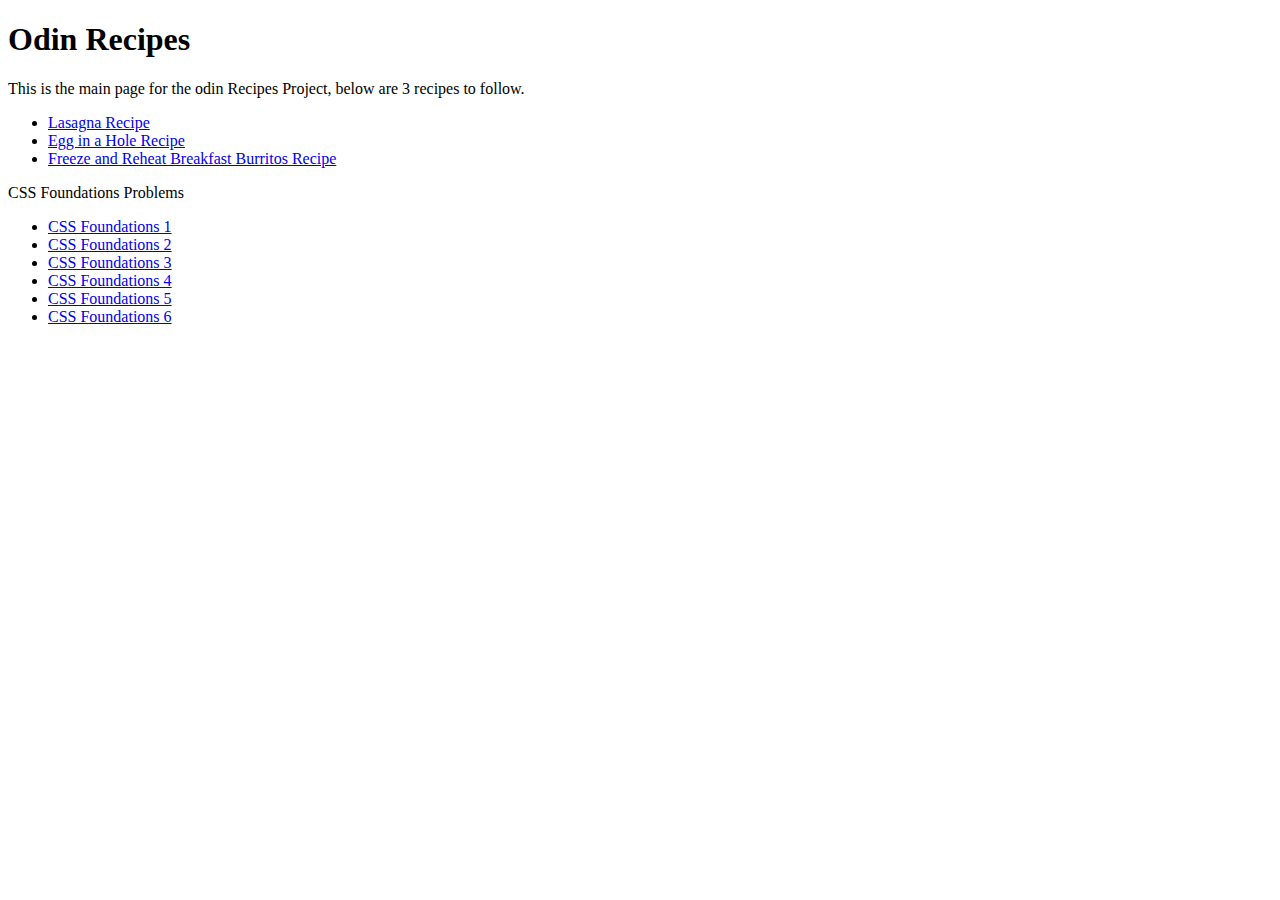
<file: index.html>
<!DOCTYPE html>

<html lang="en">
  <head>
    <meta charset="UTF-8">
    <title>My First Webpage</title>
  </head>
  <body>
    <h1>Odin Recipes</h1>
    <p>This is the main page for the odin Recipes Project, below are 3 recipes to follow.</p>
    <ul>
        <li>
            <a href="./recipes/lasagna.html">Lasagna Recipe</a>
        </li>
        <li>
            <a href="./recipes/Egg-in-a-hole.html">Egg in a Hole Recipe</a>
        </li>
        <li>
            <a href="./recipes/breakfast-burritos.html">Freeze and Reheat Breakfast Burritos Recipe</a>
        </li>
    </ul>
    
    <p>CSS Foundations Problems
    </p>
    <ul>
      <li>
          <a href="CSS-Foundations-1.html">CSS Foundations 1</a>
      </li>
      <li>
        <a href="CSS-Foundations-2.html">CSS Foundations 2</a>
      </li>
      <li>
        <a href="CSS-Foundations-3.html">CSS Foundations 3</a>
      </li>
      <li>
        <a href="CSS-Foundations-4.html">CSS Foundations 4</a>
      </li>
      <li>
        <a href="CSS-Foundations-5.html">CSS Foundations 5</a>
      </li>
      <li>
        <a href="./CSS-Foundations-6/CSS-Foundations-6.html">CSS Foundations 6</a>
      </li>
  </ul>
  </body>
</html>
</file>
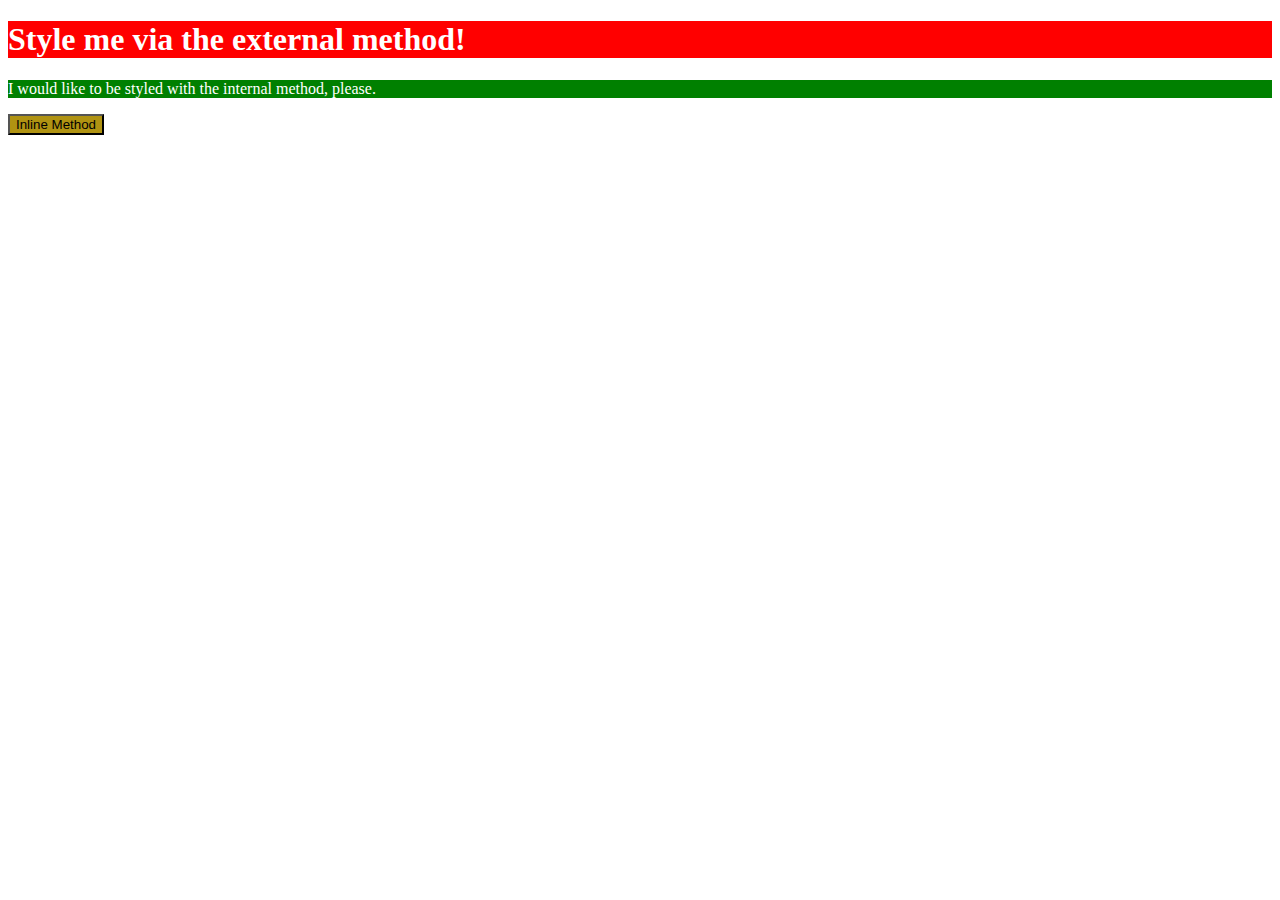
<file: CSS-Foundations-1.html>
<!DOCTYPE html>

<html lang="en">
  <head>
    <link rel="stylesheet" href="styles.css">
    <style>
        #internal {
            background-color: green;
            color: white;
        }
    </style>
    <meta charset="UTF-8">
    <title>Foundations 1</title>
  </head>
  <body>
    <h1 id="external">Style me via the external method!</h1>
    <p id="internal">I would like to be styled with the internal method, please.</p>
    <button style="background-color: rgb(176, 147, 18);">Inline Method</button>
  </body>
</html>
</file>
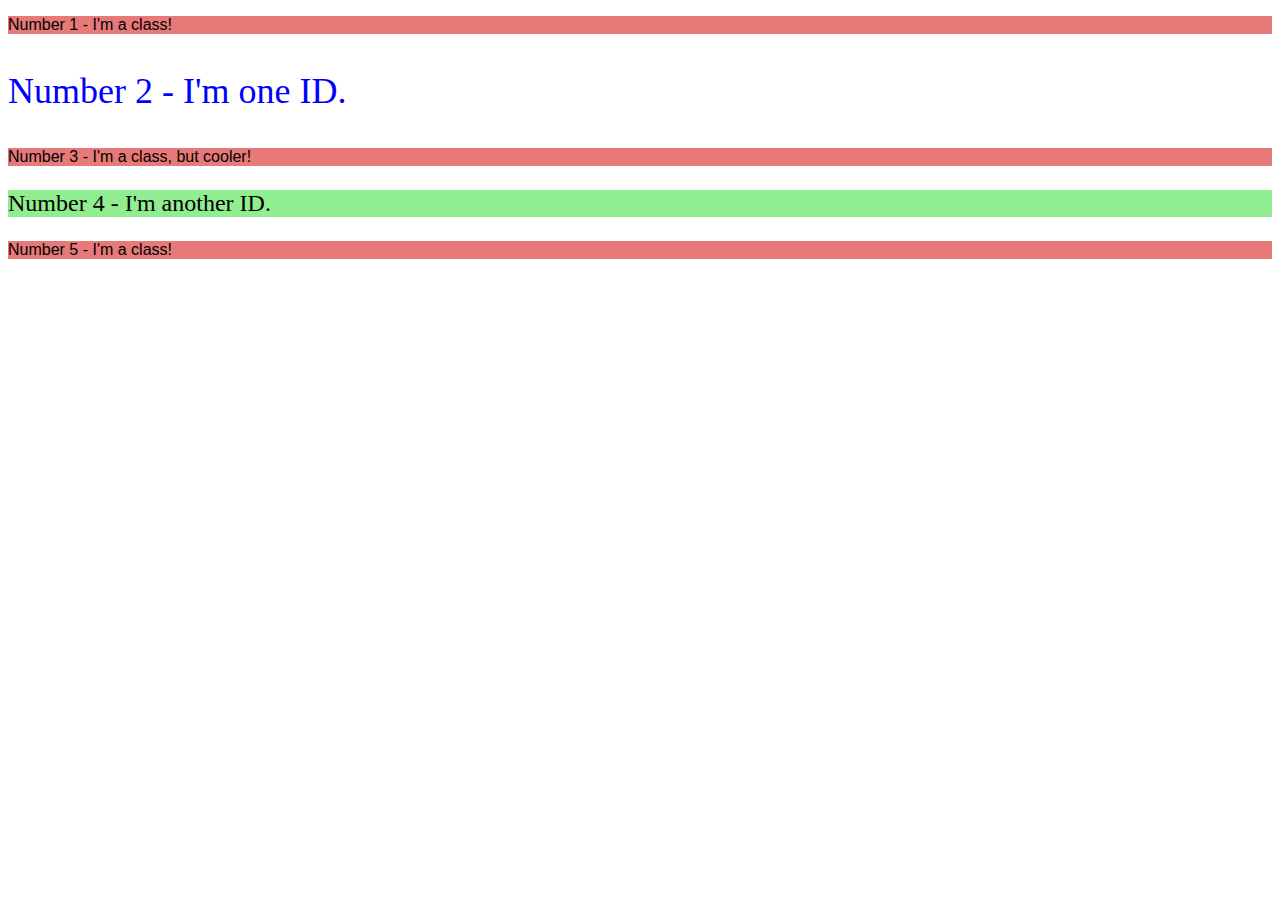
<file: CSS-Foundations-2.html>
<!DOCTYPE html>

<html lang="en">
  <head>
    <link rel="stylesheet" href="styles.css">
    <style>

    </style>
    <meta charset="UTF-8">
    <title>Foundations 2</title>
  </head>
  <body>
    <p class="CSS2Class">Number 1 - I'm a class!</p>
    <p id="CSS2Num2">Number 2 - I'm one ID.</p>
    <p class="CSS2Class" id="CSS2num3">Number 3 - I'm a class, but cooler!</p>
    <p id="CSS2Num4">Number 4 - I'm another ID.</p>
    <p class="CSS2Class">Number 5 - I'm a class!</p>
  </body>
</html>
</file>
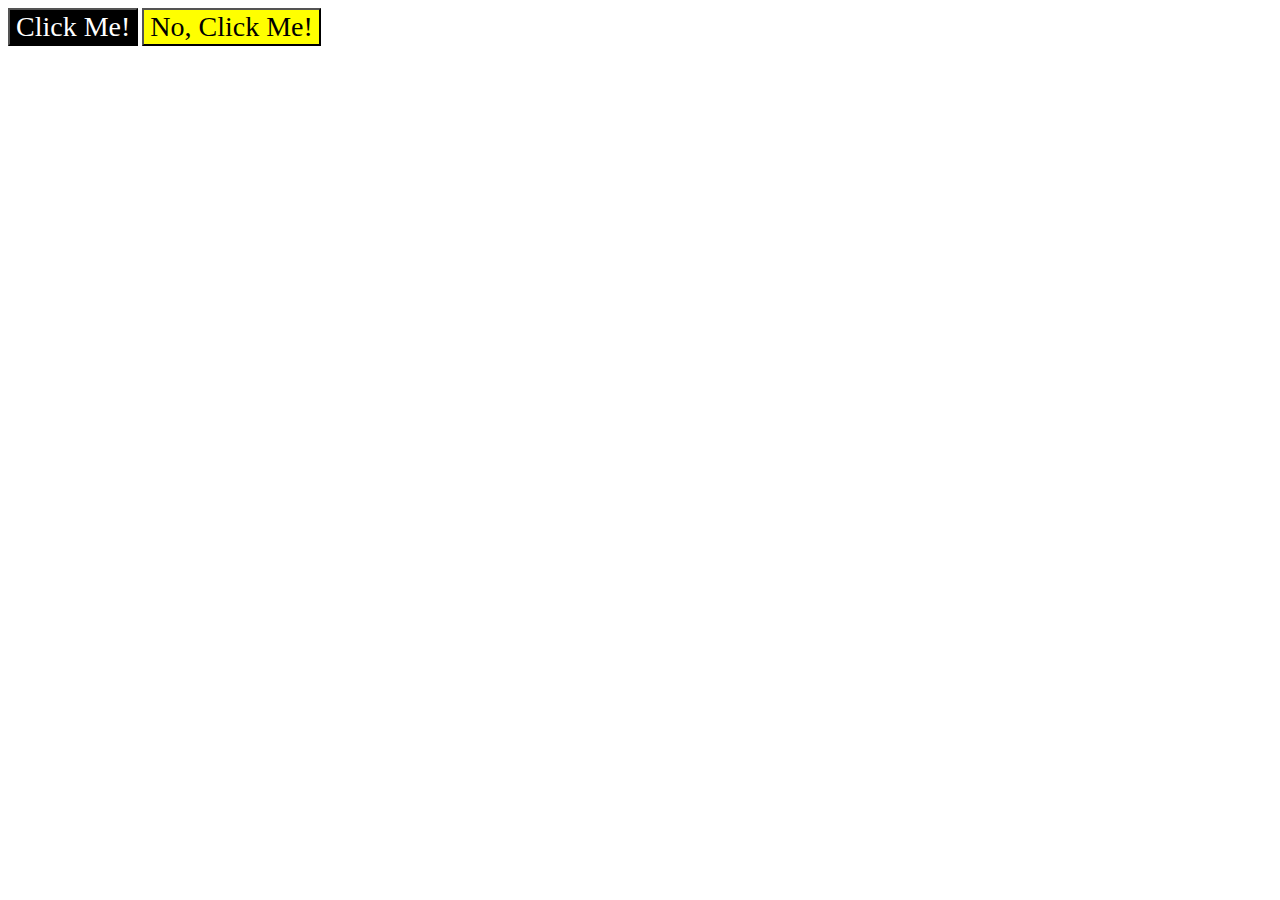
<file: CSS-Foundations-3.html>
<!DOCTYPE html>

<html lang="en">
  <head>
    <link rel="stylesheet" href="styles.css">
    <style>

    </style>
    <meta charset="UTF-8">
    <title>Foundations 2</title>
  </head>
  <body>
    <row>
        <button class="CSS3B1">Click Me!</button>
        <button class="CSS3B2">No, Click Me!</button>
    </row>
  </body>
</html>
</file>
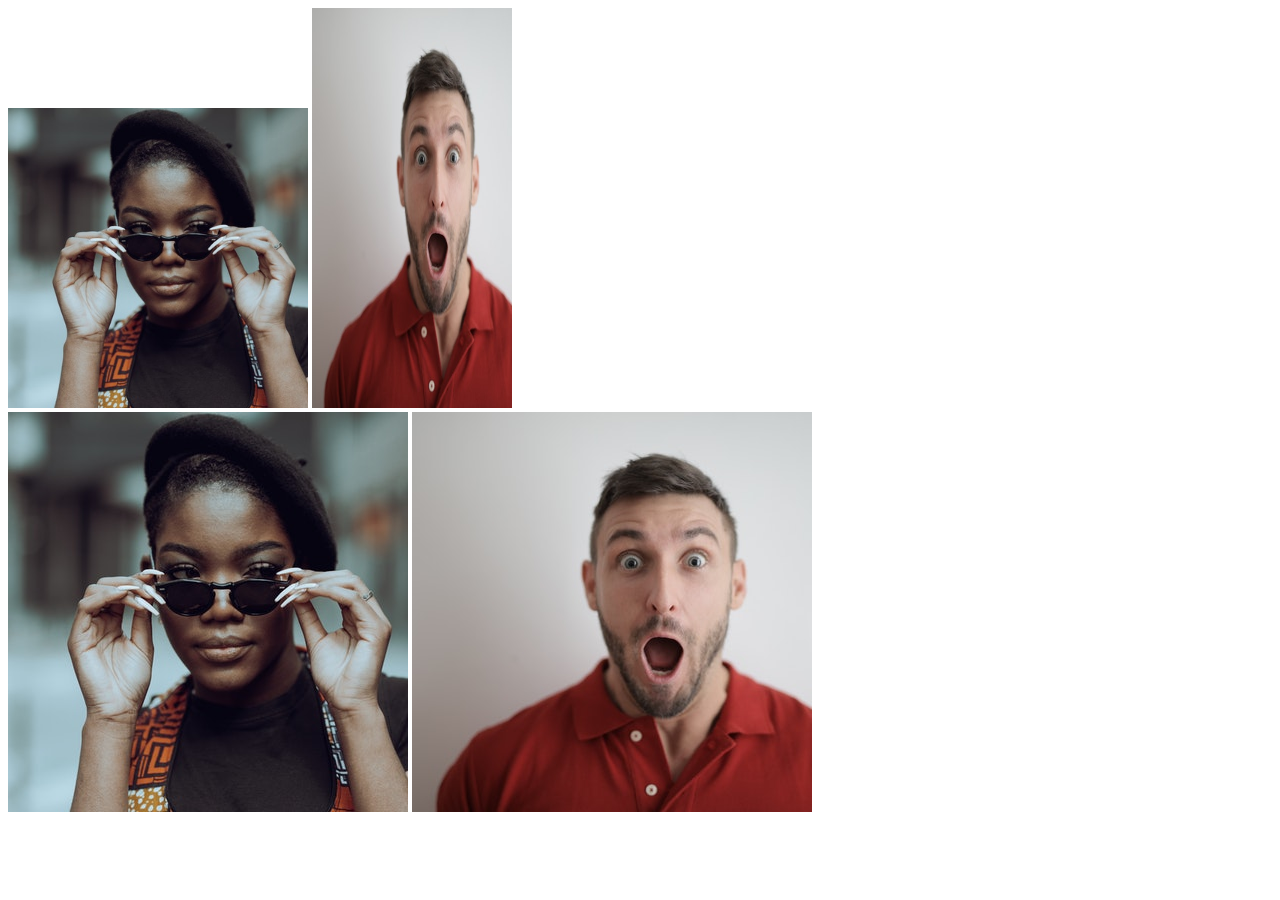
<file: CSS-Foundations-4.html>
<!DOCTYPE html>
<html lang="en">
  <head>
    <meta charset="UTF-8">
    <meta http-equiv="X-UA-Compatible" content="IE=edge">
    <meta name="viewport" content="width=device-width, initial-scale=1.0">
    <title>Chaining Selectors</title>
    <link rel="stylesheet" href="styles.css">
  </head>
  <body>
    <!-- Use the classes BELOW this line -->
    <div>
      <img class="avatar proportioned" src="./pexels-katho-mutodo-8434791.jpg" alt="Woman with glasses">
      <img class="avatar distorted" src="./pexels-andrea-piacquadio-3777931.jpg" alt="Man with surprised expression">
    </div>
    <!-- Use the classes ABOVE this line -->
    <div>
      <img class="original proportioned" src="./pexels-katho-mutodo-8434791.jpg" alt="Woman with glasses">
      <img class="original distorted" src="./pexels-andrea-piacquadio-3777931.jpg" alt="Man with surprised expression">
    </div>
  </body>
</html>
</file>
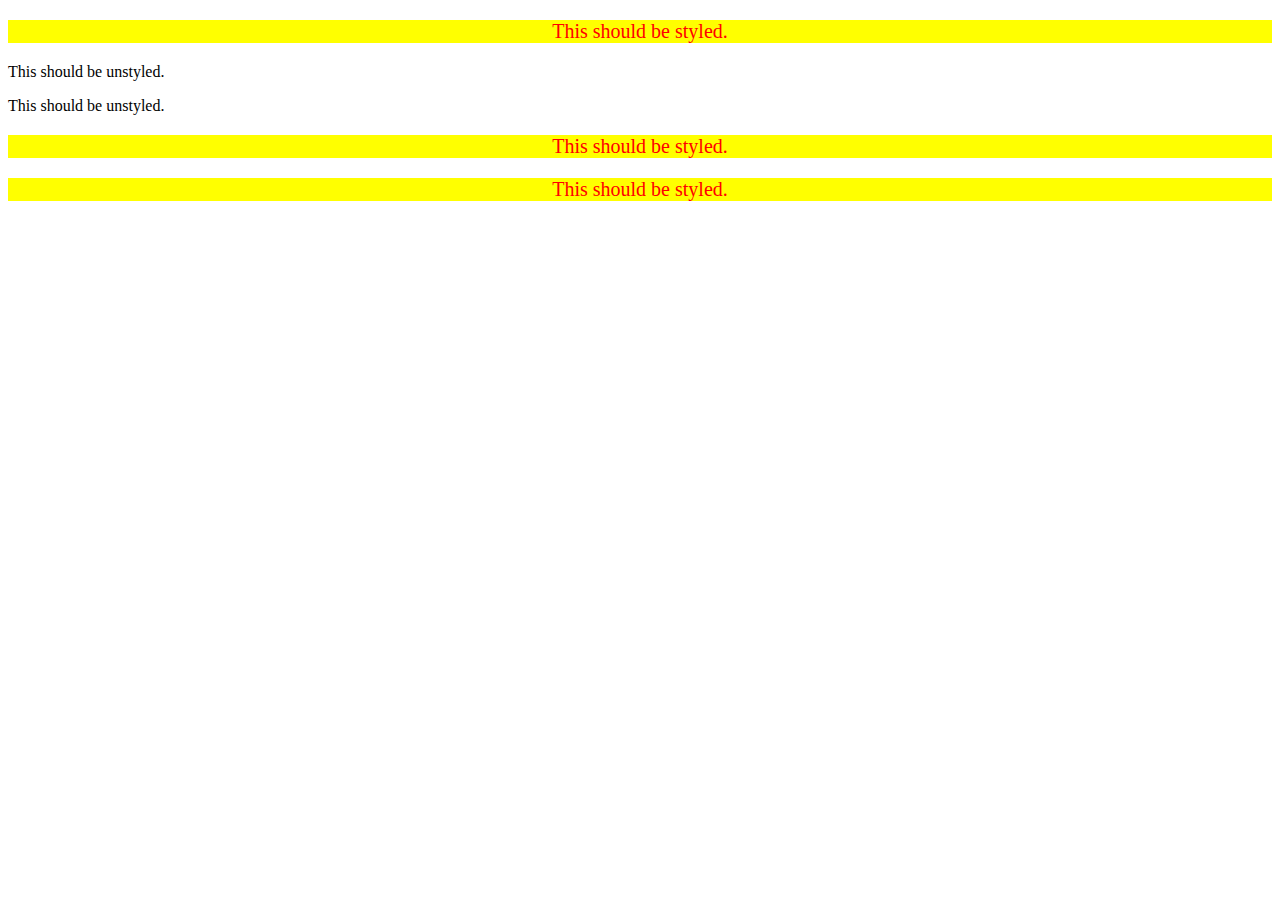
<file: CSS-Foundations-5.html>
<!DOCTYPE html>
<html lang="en">
  <head>
    <meta charset="UTF-8">
    <meta http-equiv="X-UA-Compatible" content="IE=edge">
    <meta name="viewport" content="width=device-width, initial-scale=1.0">
    <title>Descendant Combinator</title>
    <link rel="stylesheet" href="styles.css">
  </head>
  <body>
    <div class="container">
      <p class="text">This should be styled.</p>
    </div>
    <p class="text">This should be unstyled.</p>
    <p class="text">This should be unstyled.</p>
    <div class="container">
      <p class="text">This should be styled.</p>
      <p class="text">This should be styled.</p>
    </div>
  </body>
</html>
</file>
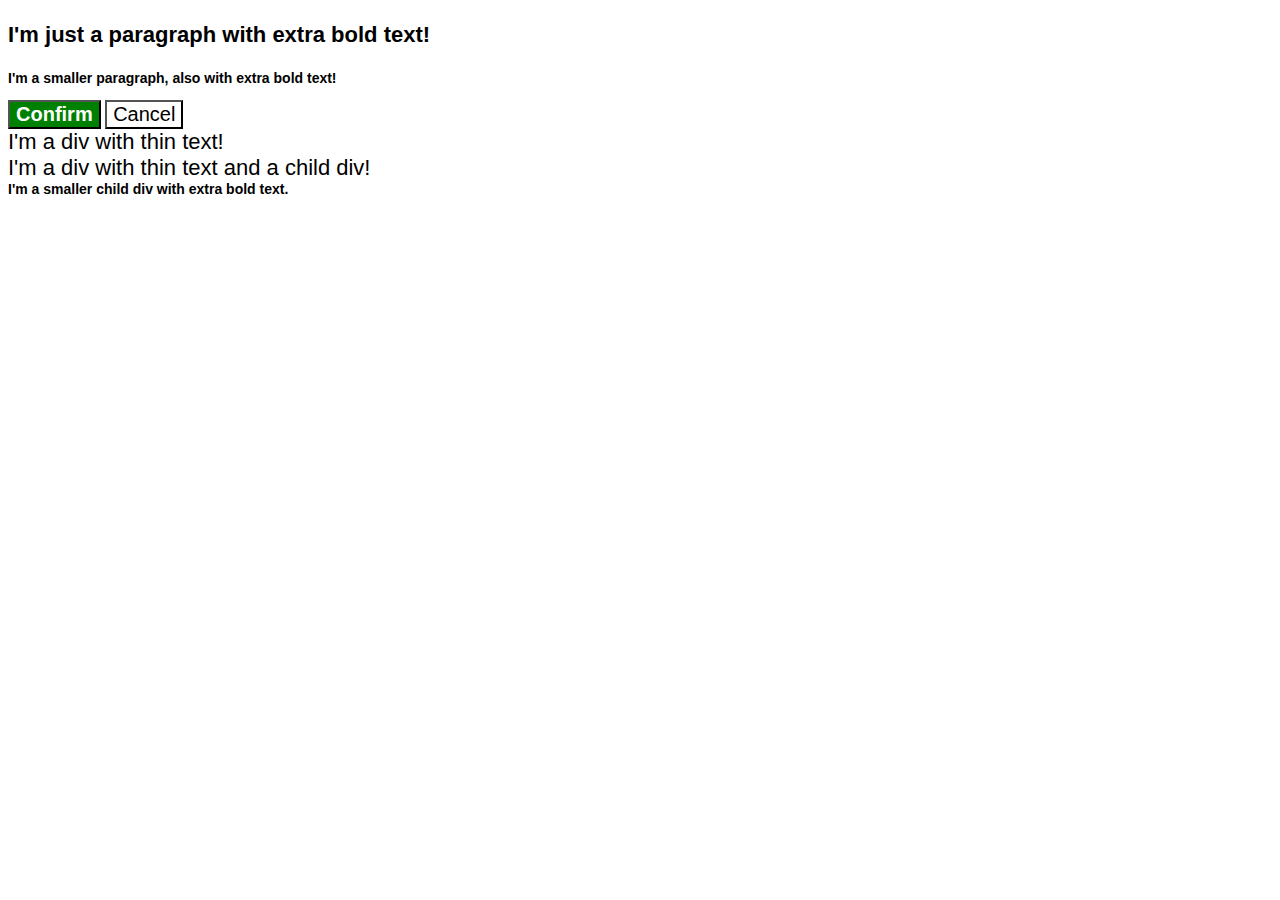
<file: CSS-Foundations-6/CSS-Foundations-6.html>
<!DOCTYPE html>
<html lang="en">
  <head>
    <meta charset="UTF-8">
    <meta http-equiv="X-UA-Compatible" content="IE=edge">
    <meta name="viewport" content="width=device-width, initial-scale=1.0">
    <title>Fix the Cascade</title>
    <link rel="stylesheet" href="style.css">
  </head>
  <body>
    <p class="para">I'm just a paragraph with extra bold text!</p>
    <p class="para small-para">I'm a smaller paragraph, also with extra bold text!</p>

    <button id="confirm-button" class="button confirm">Confirm</button>
    <button id="cancel-button" class="button cancel">Cancel</button>

    <div class="text">I'm a div with thin text!</div>
    <div class="text">I'm a div with thin text and a child div!
      <div class="text child">I'm a smaller child div with extra bold text.</div>
    </div>
  </body>
</html>
</file>
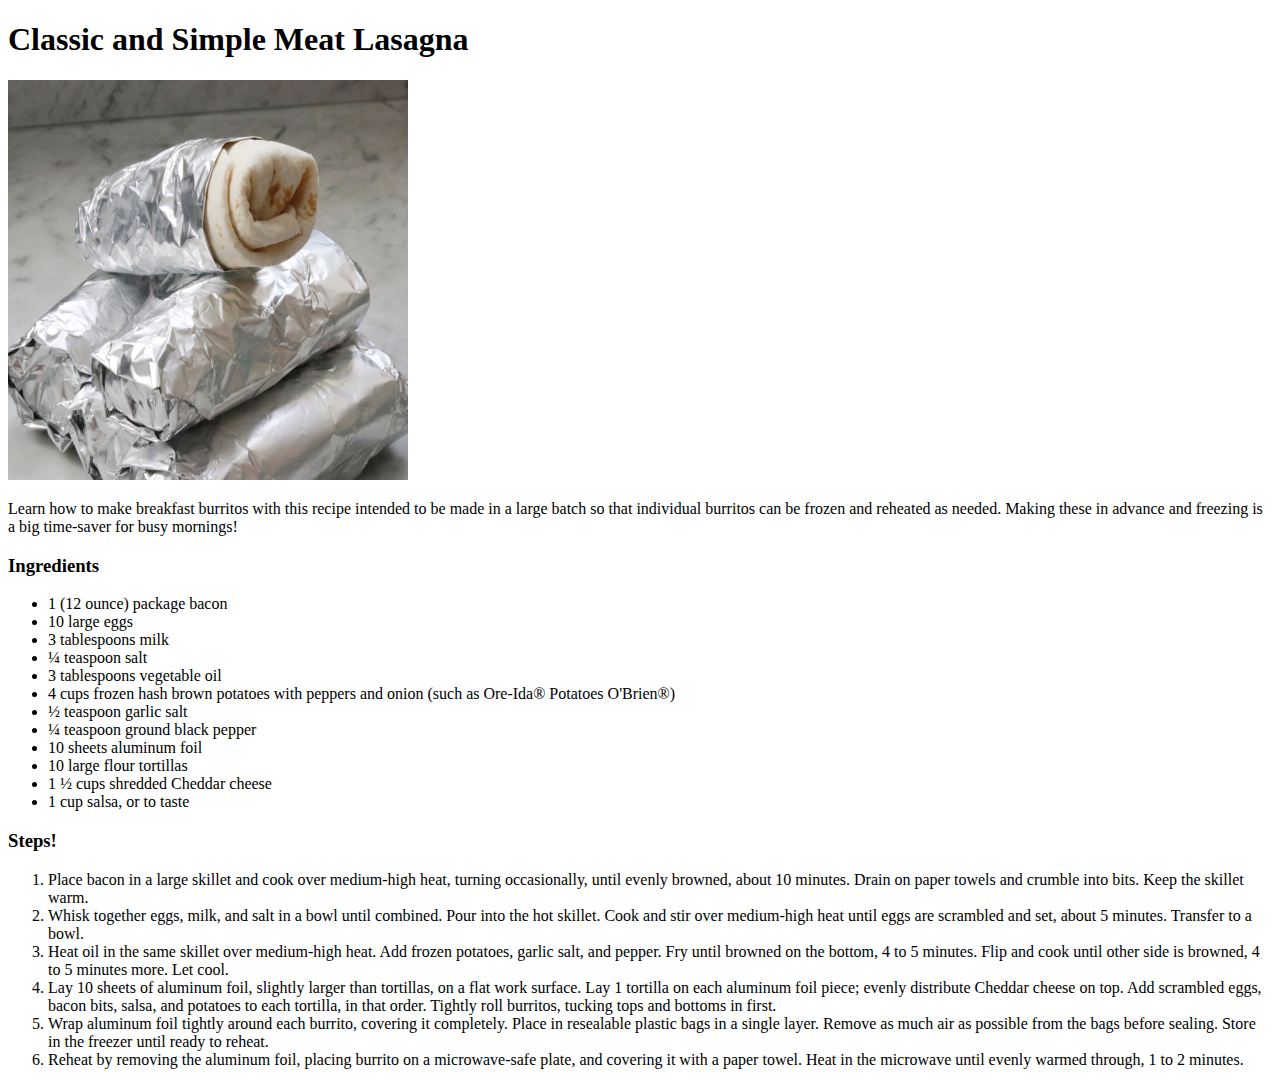
<file: recipes/breakfast-burritos.html>
<!DOCTYPE html>

<html lang="en">

<head>
    <meta charset="UTF-8">
    <title>My First Webpage</title>
</head>

<body>
    <h1>Classic and Simple Meat Lasagna</h1>
    <img src="breakfast-burrito.jpg" alt="Picture of breakfast burriots" width="400" height="400">
    <p>
        Learn how to make breakfast burritos with this recipe intended to be made in a large batch so that individual burritos can be frozen and reheated as needed. Making these in advance and freezing 
        is a big time-saver for busy mornings!
    </p>
    <h3>Ingredients</h3>
    <ul>
        <li>
            1 (12 ounce) package bacon
        </li>
        <li>
            10 large eggs
        </li>
        <li>
            3 tablespoons milk
        </li>
        <li>
            ¼ teaspoon salt
        </li>
        <li>
            3 tablespoons vegetable oil
        </li>
        <li>
            4 cups frozen hash brown potatoes with peppers and onion (such as Ore-Ida® Potatoes O'Brien®)
        </li>
        <li>
            ½ teaspoon garlic salt
        </li>
        <li>
            ¼ teaspoon ground black pepper
        </li>
        <li>
            10 sheets aluminum foil
        </li>
        <li>
            10 large flour tortillas
        </li>
        <li>
            1 ½ cups shredded Cheddar cheese
        </li>
        <li>
            1 cup salsa, or to taste
        </li>
    </ul>
    <h3>
        Steps!
    </h3>
    <ol>
        <li>
            Place bacon in a large skillet and cook over medium-high heat, turning occasionally, until evenly browned, about 10 minutes. Drain on paper towels and crumble into bits. Keep the 
            skillet warm.
        </li>
        <li>
            Whisk together eggs, milk, and salt in a bowl until combined. Pour into the hot skillet. Cook and stir over medium-high heat until eggs are scrambled and set, about 5 minutes. 
            Transfer to a bowl.
        </li>
        <li>
            Heat oil in the same skillet over medium-high heat. Add frozen potatoes, garlic salt, and pepper. Fry until browned on the bottom, 4 to 5 minutes. Flip and cook until other side is 
            browned, 4 to 5 minutes more. Let cool.
        </li>
        <li>
            Lay 10 sheets of aluminum foil, slightly larger than tortillas, on a flat work surface. Lay 1 tortilla on each aluminum foil piece; evenly distribute Cheddar cheese on top. 
            Add scrambled eggs, bacon bits, salsa, and potatoes to each tortilla, in that order. Tightly roll burritos, tucking tops and bottoms in first.
        </li>
        <li>
            Wrap aluminum foil tightly around each burrito, covering it completely. Place in resealable plastic bags in a single layer. Remove as much air as possible from the bags before sealing. 
            Store in the freezer until ready to reheat.
        </li>
        <li>
            Reheat by removing the aluminum foil, placing burrito on a microwave-safe plate, and covering it with a paper towel. Heat in the microwave until evenly warmed through, 1 to 2 minutes.
        </li>

    </ol>
        
</body>

</html>
</file>
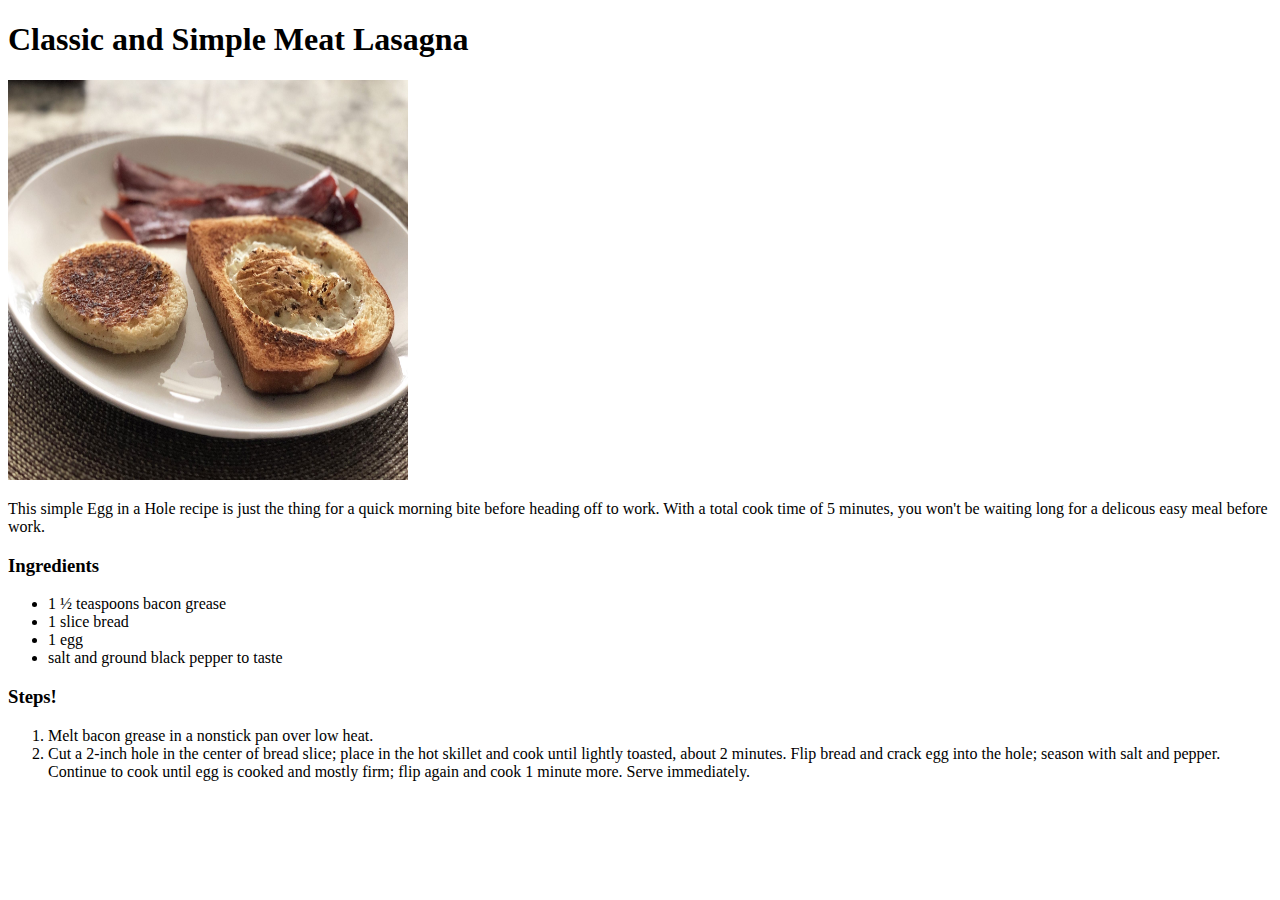
<file: recipes/Egg-in-a-hole.html>
<!DOCTYPE html>

<html lang="en">

<head>
    <meta charset="UTF-8">
    <title>My First Webpage</title>
</head>

<body>
    <h1>Classic and Simple Meat Lasagna</h1>
    <img src="egg-in-a-hole.jpg" alt="Piece of bread with hole cut in middle that has a cooked egg in it" width="400" height="400">
    <p>
        This simple Egg in a Hole recipe is just the thing for a quick morning bite before heading off to work.
        With a total cook time of 5 minutes, you won't be waiting long for a delicous easy meal before work.
    </p>
    <h3>Ingredients</h3>
    <ul>
        <li>
            1 ½ teaspoons bacon grease
        </li>
        <li>
            1 slice bread
        </li>
        <li>
            1 egg
        </li>
        <li>
            salt and ground black pepper to taste
        </li>
    </ul>
    <h3>
        Steps!
    </h3>
    <ol>
        <li>
            Melt bacon grease in a nonstick pan over low heat.
        </li>
        <li>
            Cut a 2-inch hole in the center of bread slice; place in the hot skillet and cook until lightly toasted, about 2 minutes. Flip bread and crack egg into the hole; season with salt and pepper. 
            Continue to cook until egg is cooked and mostly firm; flip again and cook 1 minute more. Serve immediately.
        </li>

    </ol>
        
</body>

</html>
</file>
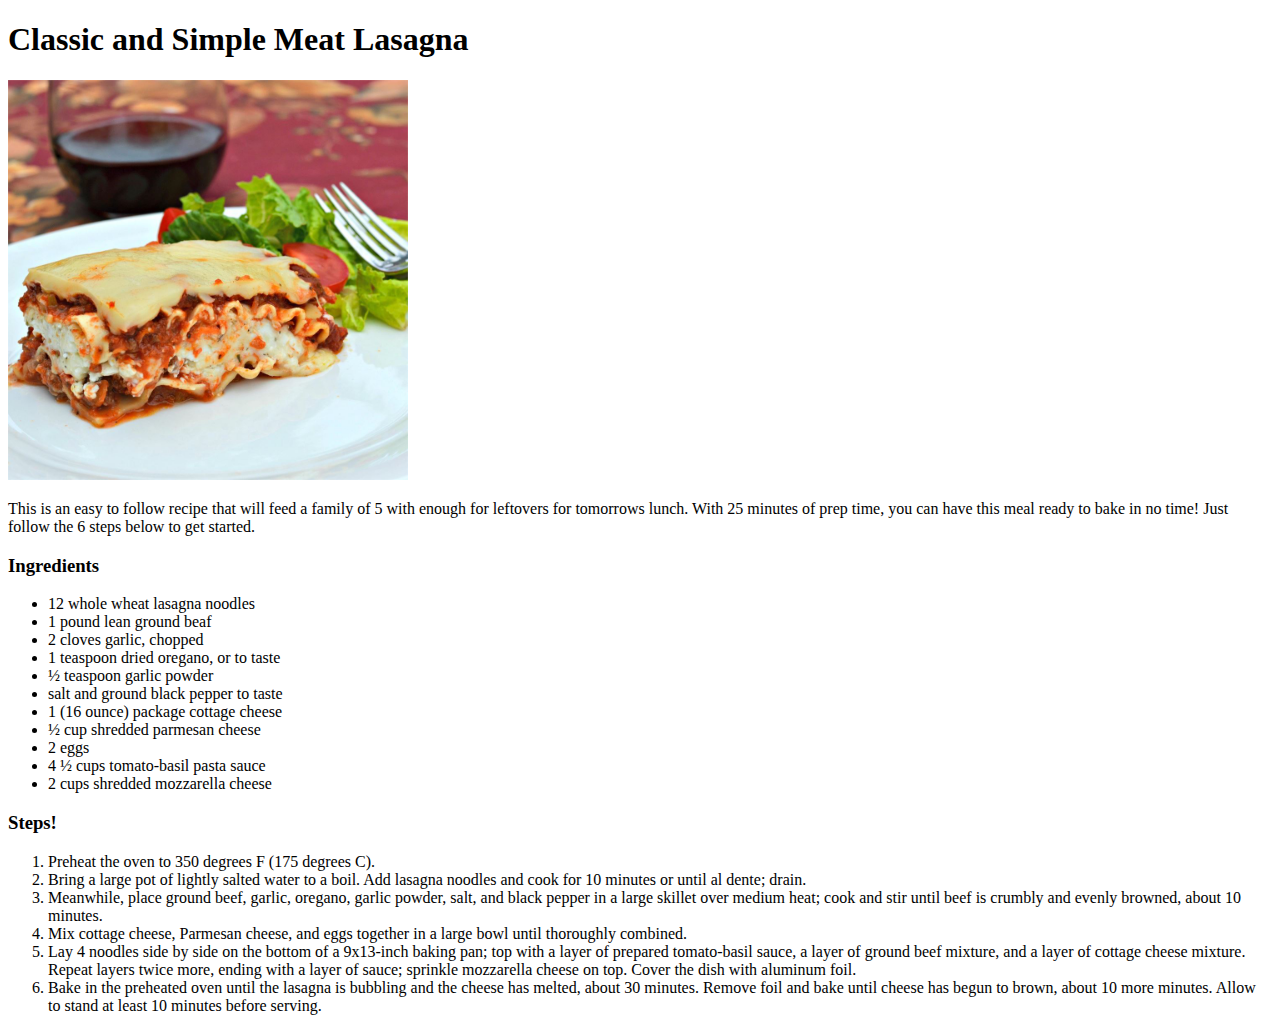
<file: recipes/lasagna.html>
<!DOCTYPE html>

<html lang="en">

<head>
    <meta charset="UTF-8">
    <title>My First Webpage</title>
</head>

<body>
    <h1>Classic and Simple Meat Lasagna</h1>
    <img src="lasagna.jpg" alt="Classic Meat Lasagna Picture" width="400" height="400">
    <p>
        This is an easy to follow recipe that will feed a family of 5 with enough for leftovers
        for tomorrows lunch. With 25 minutes of prep time, you can have this meal ready to bake 
        in no time! Just follow the 6 steps below to get started.
    </p>
    <h3>Ingredients</h3>
    <ul>
        <li>
            12 whole wheat lasagna noodles
        </li>
        <li>
            1 pound lean ground beaf
        </li>
        <li>
            2 cloves garlic, chopped
        </li>
        <li>
            1 teaspoon dried oregano, or to taste
        </li>
        <li>
            ½ teaspoon garlic powder
        </li>
        <li>
            salt and ground black pepper to taste
        </li>
        <li>
            1 (16 ounce) package cottage cheese
        </li>
        <li>
            ½ cup shredded parmesan cheese
        </li>
        <li>
            2 eggs
        </li>
        <li>
            4 ½ cups tomato-basil pasta sauce
        </li>
        <li>
            2 cups shredded mozzarella cheese
        </li>
    </ul>
    <h3>
        Steps!
    </h3>
    <ol>
        <li>
            Preheat the oven to 350 degrees F (175 degrees C).
        </li>
        <li>
            Bring a large pot of lightly salted water to a boil. Add lasagna noodles and cook for 10 minutes or until al dente; drain.
        </li>
        <li>
            Meanwhile, place ground beef, garlic, oregano, garlic powder, salt, and black pepper in a large skillet over medium heat; cook and stir until beef is crumbly and evenly browned, about 10 minutes.
        </li>
        <li>
            Mix cottage cheese, Parmesan cheese, and eggs together in a large bowl until thoroughly combined.
        </li>
        <li>
            Lay 4 noodles side by side on the bottom of a 9x13-inch baking pan; top with a layer of prepared tomato-basil sauce, a layer of ground beef mixture, and a layer of cottage cheese mixture. Repeat layers twice more, ending with a layer of sauce; sprinkle mozzarella cheese on top. Cover the dish with aluminum foil.
        </li>
        <li>
            Bake in the preheated oven until the lasagna is bubbling and the cheese has melted, about 30 minutes. Remove foil and bake until cheese has begun to brown, about 10 more minutes. Allow to stand at least 10 minutes before serving.
        </li>

    </ol>
        
</body>

</html>
</file>
<file: CSS-Foundations-6/style.css>
body{
    font-family:Arial, Helvetica, sans-serif
  }
  
  .para,
  .small-para {
    color: hsl(0, 0%, 0%);
    font-weight: 800;
  }

  .para {
    font-size: 22px;
  }

  .small-para {
    font-size: 14px;
    font-weight: 800;
  }
  
  #confirm-button {
    background: green;
    color: white;
    font-weight: bold;
  } 
  
  .button {
    background-color: rgb(255, 255, 255);
    color: rgb(0, 0, 0);
    font-size: 20px;
  }
  
  div.text {
    color: rgb(0, 0, 0);
    font-size: 22px;
    font-weight: 100;
  }


  .text .child {
    color: rgb(0, 0, 0);
    font-weight: 800;
    font-size: 14px;
  }
</file>
<file: styles.css>
/* CSS Foundations 1 */
#external {
    background-color: red;
    color: white;
    font-weight: bold;
}
/* CSS Foundations 1 */

/* CSS Foundations 2 */
#CSS2Num2 {
    color: blue;
    font-size: 36px;
}

#CSS2Num3 {
    font-size: 24px;
}

#CSS2Num4 {
    font-size: 24px;
    font-style: bold;
    background-color: lightgreen;
}

.CSS2Class {
    background-color: rgb(231, 121, 121);
    font-family: Verdana, sans-serif;
}
/* CSS Foundations 2 */

/* CSS Foundations 3 */
.CSS3B1,
.CSS3B2{
    font-size: 28px;
    font-family: 'Times New Roman', Helvetica, sans-serif;
}

.CSS3B1{
    background-color: black;
    color: white;
}

.CSS3B2{
    background-color: yellow;
}

/* CSS Foundations 3 */

/* CSS Foundations 4 */

.avatar.proportioned {
    width: 300px;
    height: auto;
}

.avatar.distorted {
    width: 200px;
    height: 400px;
}

/* CSS Foundations 4 */

/* CSS Foundations 5 */

.container .text {
    background-color: yellow;
    color: red;
    font-size: 20px;
    text-align: center;
}

/* CSS Foundations 5 */
</file>
